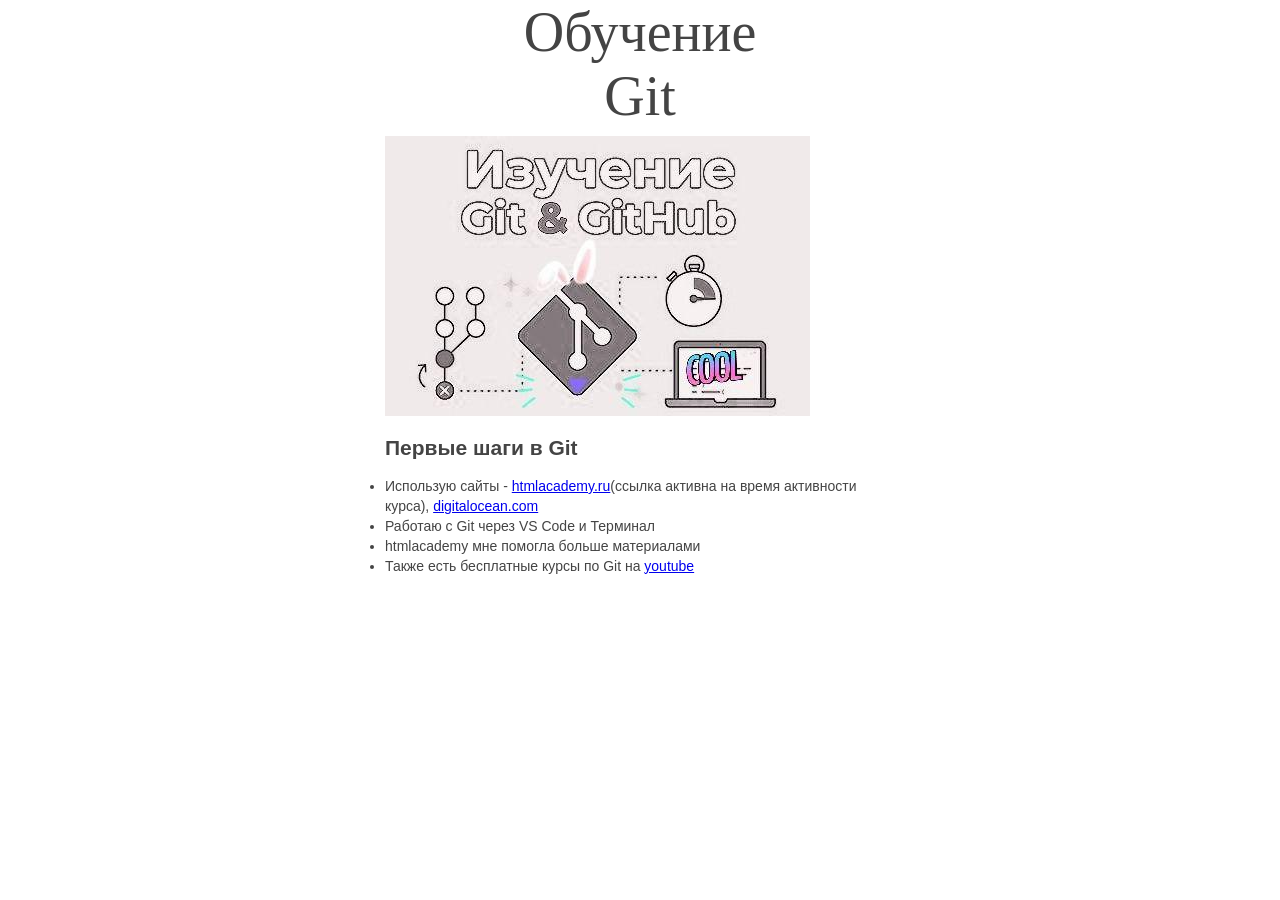
<file: index.html>
<!DOCTYPE html>
<html lang="ru">
<head>
    <meta charset="UTF-8">
    <meta http-equiv="X-UA-Compatible" content="IE=edge">
    <meta name="viewport" content="width=device-width, initial-scale=1.0">
    <title>Document</title>
    <link rel="stylesheet" href="style.css">
</head>
<body>
    <header>
    <h1>Обучение Git</h1>
    <div class="container">
    <img src="img/Git_img.jpg">
    </div>
    <section class="advantages">
        <h2>Первые шаги в Git</h2>
        <ul class="advantages-list">
          <li>Использую сайты - <a href="https://up.htmlacademy.ru/adaptive/23/prepare/item/5">htmlacademy.ru</a>(ссылка активна на время активности курса), <a href="https://www.digitalocean.com/community/tutorials/how-to-use-git-integration-in-visual-studio-code-ru">digitalocean.com</a></li>
          <li>Работаю с Git через VS Code и Терминал</li>
          <li>htmlacademy мне помогла больше материалами</li>
          <li>Также есть бесплатные курсы по Git на <a href="https://www.youtube.com/playlist?list=PLDyvV36pndZFHXjXuwA_NywNrVQO0aQqb">youtube</a></li>
        </ul>
      </section>
</header>
</body>
</html>
</file>
<file: style.css>
body {
    margin: 0;
    padding: 0;
    font-family: "Arial", sans-serif;
    font-size: 14px;
    line-height: 20px;
    color: #444444;
  }
  h1 {
    width: 255px;
    margin: 0 auto 8px;
    font-family: "Georgia", serif;
    text-align: center;
    font-weight: normal;
    font-size: 56px;
    line-height: 64px;
  }
  .advantages {
    width: 510px;
    margin: 0 auto 40px;
    padding: 0 20px;
  }
  
  .advantages-list {
    padding: 0;
  }
  .container {
    width: 510px;
    margin: 0 auto;
    padding: 0 20px;
  }
</file>
